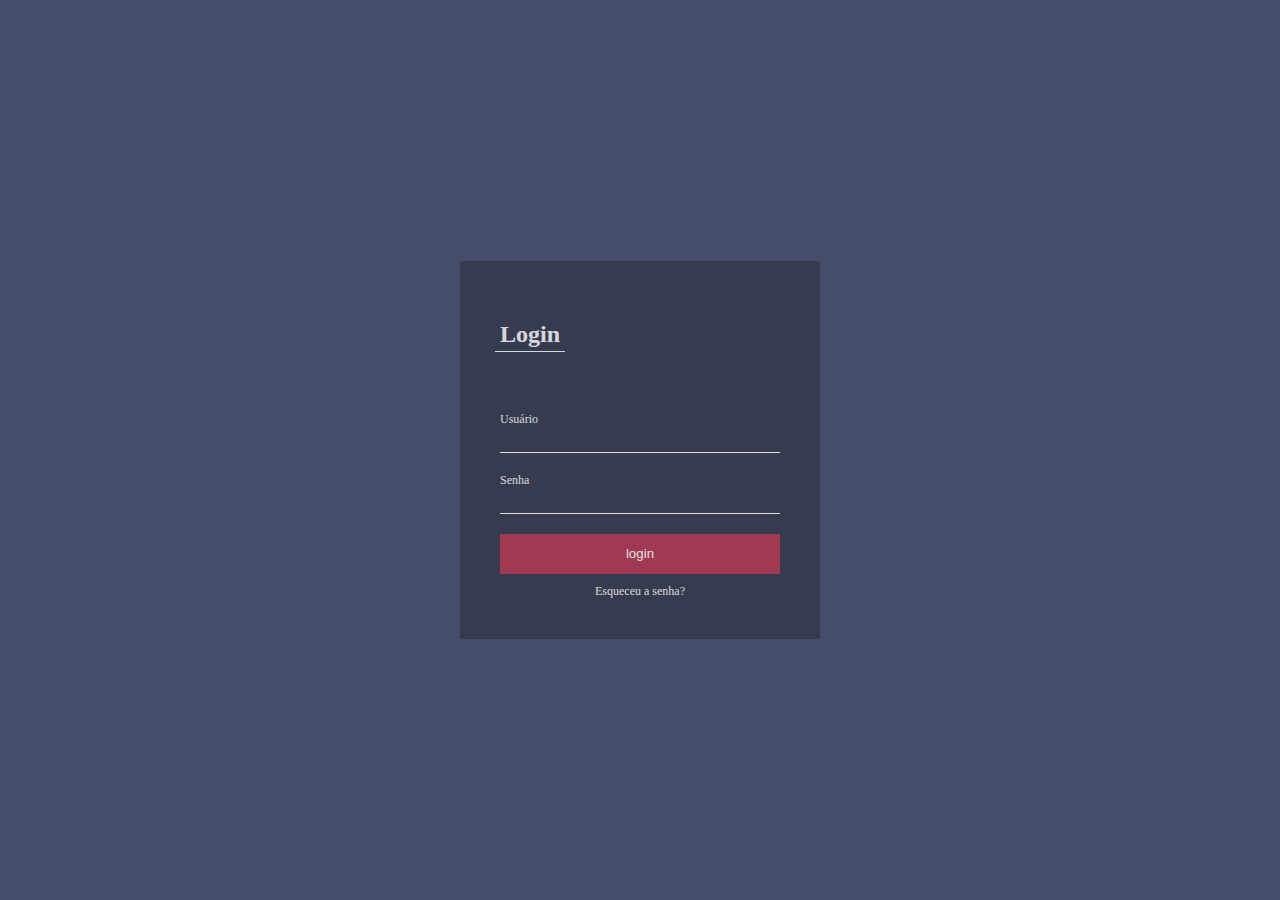
<file: index.html>
<!DOCTYPE html>

<html lang="pt-br">

    <head>

        <meta charset="UTF-8">

        <meta http-equiv="X-UA-Compatible" content="IE=edge">

        <meta name="viewport"content="width=device-width, initial-scale=1.0">

        <link rel="stylesheet" href="style.css">

        <title>Login</title>

    </head>

    <body>

        <div id="login">

            <form class="card">

                <div class="card-header">

                    <h2>Login</h2>

                </div>

                <div class="card-content">

                    <div class="card-content-area">

                        <label for="usuario">Usuário</label>

                        <input type="text" id="usuario" autocomplete="off">

                    </div>

                    <div class="card-content-area">

                        <label for="password">Senha</label>

                        <input type="password" id="password" autocomplete="off">

                    </div>

                </div>

                <div class="card-footer">

                    <input type="submit" value="login" class="submit">

                    <a href="#" class="recuperar_senha">Esqueceu a senha?</a>

                </div>

            </form>

        </div>

    </body>

</html>
</file>
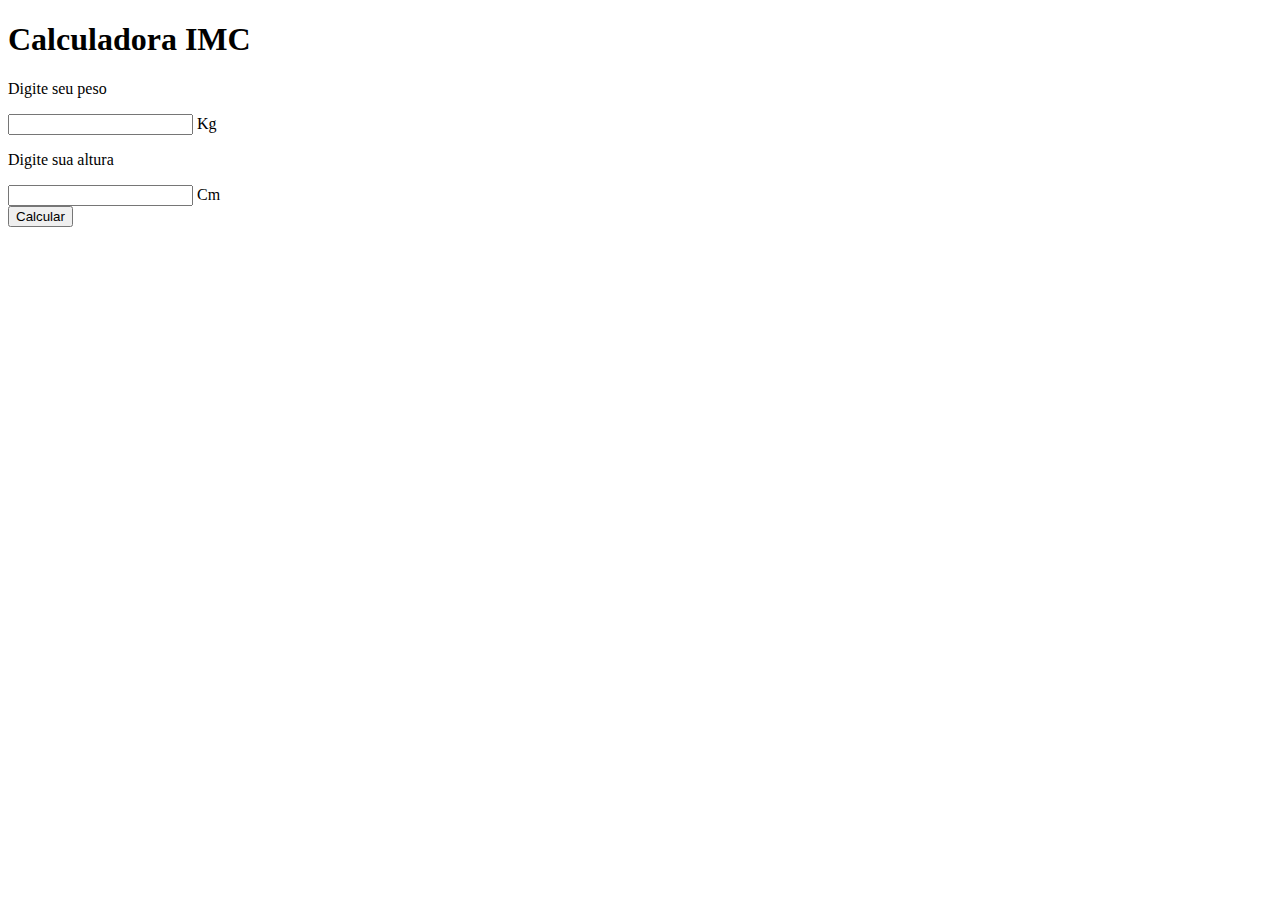
<file: Calculadora IMC/index-imc.html>
<!DOCTYPE html>
<html lang="pt-br">
<head><link rel="preconnect" href="https://fonts.gstatic.com">
<link href="https://fonts.googleapis.com/css2?family=Indie+Flower&display=swap" rel="stylesheet"></head>
<body>
<div class = tela1>
<h1>Calculadora IMC </h1>
<form>
<p>Digite seu peso</p>
</form>
<input id='peso' type='number'/>
<span>Kg</span>
<div>
<p>Digite sua altura</p>
<input id='altura' type='number'/>
 <span>Cm</span>
</div>
<div>
<input id='btn_calcular' class='botao' type="button" value="Calcular">
</div>
<div id="resultado"></div>
</div>
</body>
</html>
</file>
<file: style.css>
body {

    padding: 0;

    margin: 0;

    background-color: #454d6b;

}

#login {

    display: flex;

    align-items: center;

    justify-content: center;

    height: 100vh;

    font-family: Cambria, Cochin, Georgia, Times, 'Times New Roman', serif;

}

.card {

    background-color: rgba(19, 19, 19, 0.3);

    padding: 40px;

    border-radius: 2px;

    width:280px;

}

.card-header {

    padding-bottom: 50px;

    opacity: 0.8;

    color: #fff;

}

.card-header::after {

    content: "";

    width: 70px;

    height: 1px;

    background-color: #fff;

    display: block;

    margin-top: -17px;

    margin-left: -5px;

}

.card-content label {

    color: #fff;

    font-size: 12px;

    opacity: 0.8;

}

.card-content-area {

    display: flex;

    flex-direction: column;

    padding:10px 0;

}

.card-content-area input {

    margin-top: 10px;

    padding:0 5px;

    background-color: transparent;

    border:none;

    border-bottom: 1px solid #e1e1e1;

    outline: none;

    color: #fff;

}

.card-footer {

    display: flex;

    flex-direction: column;

}

.card-footer .submit{

    width: 100%;

    height: 40px;

    background-color: #a13854;

    border:none;

    color:#e1e1e1;

    margin: 10px 0;

}

.card-footer a {

    text-align: center;

    font-size: 12px;

    opacity: 0.8;

    color: #fff;

    text-decoration: none;

}
</file>
